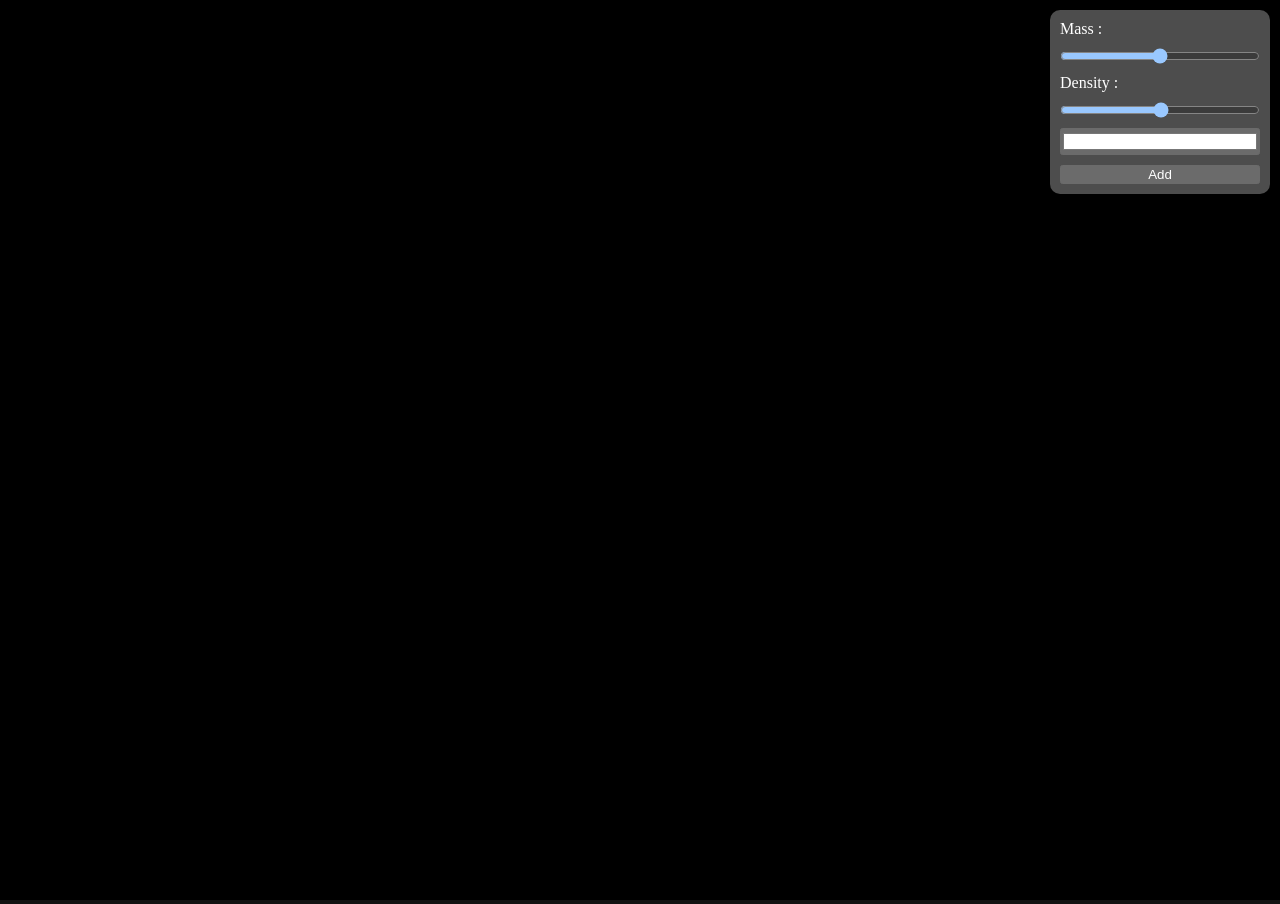
<file: index.html>
<!DOCTYPE html>
<html lang="en">
<head>
    <meta charset="UTF-8">
    <meta name="viewport" content="width=device-width, initial-scale=1.0">
    <link rel="stylesheet" href="style.css">
    <title>Gravity Simulator</title>
</head>
<body>
    <canvas id="canvas"></canvas>
    <div id="tools">
        Mass : <input type="range" id="mass" min="1000" max="1000000">
        Density : <input type="range" id="density" min="1" max="100">
        <input type="color" id="color" value="#ffffff">
        <button>Add</button>
    </div>
    <script src="index.js"></script>
</body>
</html>
</file>
<file: style.css>
*{
    margin: 0;
    padding: 0;
    box-sizing: border-box;
    color-scheme: dark;
}
html, body {
    margin: 0;
    width: 100%;
    height: 100;
    overflow: hidden;
}
canvas{
    background-color: black;
}
#tools{
    position: absolute;
    display: flex;
    top: 10px;
    right: 10px;
    flex-direction: column;
    background-color: rgba(255, 255, 255, 0.3);
    backdrop-filter: blur(10px);
    padding: 10px;
    border-radius: 10px;
    gap: 10px;
}
input{
    width: 200px;
}
</file>
